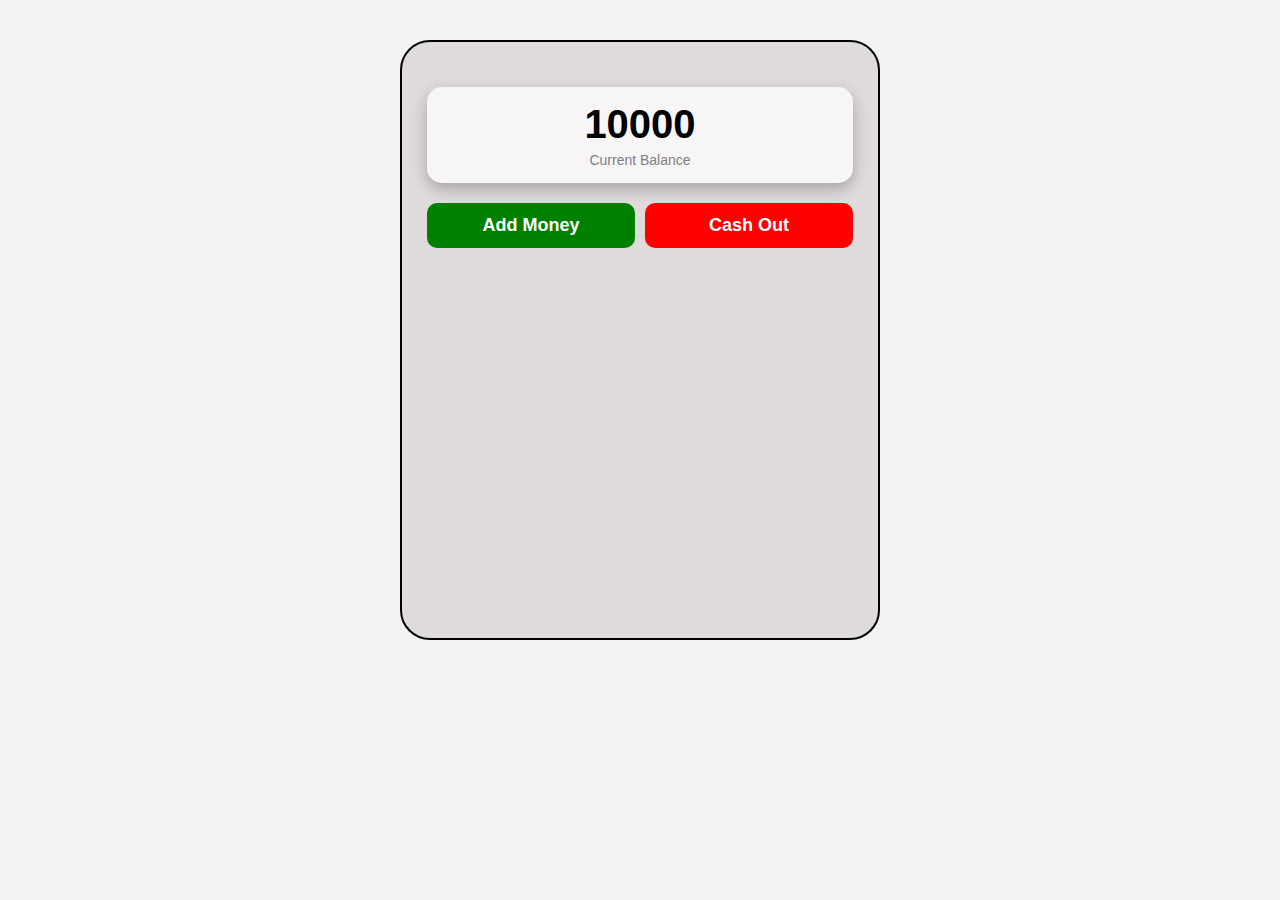
<file: ADD Money/money.html>
<!DOCTYPE html>
<html lang="en">

<head>
    <meta charset="UTF-8">
    <meta name="viewport" content="width=device-width, initial-scale=1.0">
    <title>Add Money</title>
    <link rel="stylesheet" href="style/money.css">
</head>

<body>

    <main>
        <div class="money" id="account-balance">
            <h1 id="balance">10000</h1>
            <p>Current Balance</p>
        </div>

        <div class="button">
            <button class="add" id="addMoneyBtn">Add Money</button>
            <button class="out" id="cash">Cash Out</button>
        </div>
        <form action="">
            <fieldset id="formBox">
                <legend>Transaction</legend>

                <label>Amount</label>
                <input type="number" placeholder="Enter amount" id="inputAmount" required>

                <label>Pin</label>
                <input type="password" placeholder="Enter pin" id="inputPin" required>

                <button type="button" class="submit" id="submitBtn">Add Money</button>
            </fieldset>
        </form>


        <form action="">
            <fieldset id="form">
                <legend>Transaction</legend>

                <label>Agent Number</label>
                <input type="number" placeholder="Enter agent number" id="inputNumber" required>
                <label>Amount</label>
                <input type="number" placeholder="Enter amount" id="cashOutAmount" required>

                <label>Pin</label>
                <input type="password" placeholder="Enter pin" id="cashOutPin" required>

                <button type="button" class="submit" id="cashOutBtn">Cash Out</button>
            </fieldset>
        </form>

    </main>

    <script src="style/js/money.js"></script>


</body>

</html>
</file>
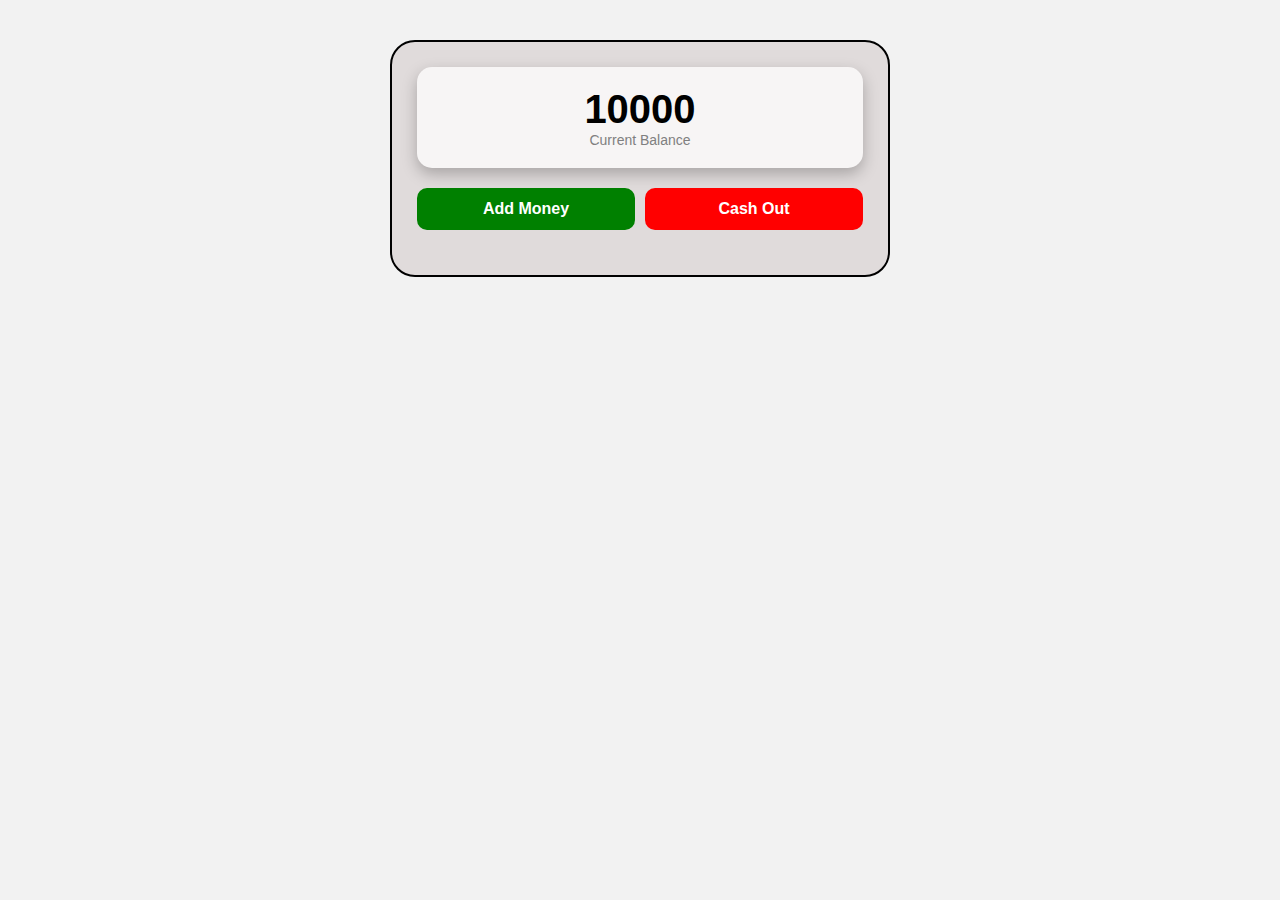
<file: ADD Money/bkash/bkash.html>
<!DOCTYPE html>
<html lang="en">

<head>
    <meta charset="UTF-8">
    <meta name="viewport" content="width=device-width, initial-scale=1.0">
    <title>Document</title>
    <link rel="stylesheet" href="/ADD Money/bkash/style/bkash.css">
</head>

<body>
    <main>
        <div class="money" id="account-balance">
            <h1 id="balance">10000</h1>
            <p>Current Balance</p>
        </div>

        <div class="button">
            <button type="button" class="add" id="addMoneyBtn">Add Money</button>
            <button type="button" class="out" id="cash">Cash Out</button>
        </div>

        <form id="addMoneyForm">
            <fieldset id="formBox">
                <legend>Add Money</legend>

                <label>Amount</label>
                <input type="number" placeholder="Enter amount" id="inputAmount" required>

                <label>Pin</label>
                <input type="password" placeholder="Enter pin" id="inputPin" required>

                <button type="submit" class="submit" id="submitBtn">Add Money</button>
            </fieldset>
        </form>

        <form id="cashOutForm">
            <fieldset id="form">
                <legend>Cash Out</legend>

                <label>Agent Number</label>
                <input type="number" placeholder="Enter agent number" id="inputNumber" required>

                <label>Amount</label>
                <input type="number" placeholder="Enter amount" id="cashOutAmount" required>

                <label>Pin</label>
                <input type="password" placeholder="Enter pin" id="cashOutPin" required>

                <button type="submit" class="submit" id="cashOutBtn">Cash Out</button>
            </fieldset>
        </form>

    </main>

    <script src="/ADD Money/bkash/js/bkash.js"></script>
</body>

</html>
</file>
<file: ADD Money/style/money.css>
* {
    box-sizing: border-box;
}

body {
    background-color: #f2f2f2;
    font-family: Arial, sans-serif;
    margin: 0;
    padding: 0;
}

/* Main container */
main {
    width: 90%;
    max-width: 350px;
    min-height: 600px;
    border: 2px solid #000;
    border-radius: 30px;
    margin: 40px auto;
    padding: 20px;
    background-color: #e0dbdb;
}

/* Balance box */
.money {
    text-align: center;
    margin: 20px auto;
    background-color: #f7f5f5;
    border-radius: 15px;
    padding: 15px;
    box-shadow: 0 6px 15px rgba(0, 0, 0, 0.25);
}

.money h1 {
    margin: 0;
    font-size: 32px;
}

.money p {
    margin: 5px 0 0;
    font-size: 14px;
    color: gray;
}

/* Buttons */
.button {
    display: flex;
    gap: 10px;
    margin: 20px 0;
}

.button button {
    flex: 1;
    padding: 12px;
    border: none;
    border-radius: 10px;
    color: white;
    font-weight: bold;
    font-size: 16px;
}

.add {
    background-color: green;
}

.out {
    background-color: red;
}

/* Form */
#formBox,
#form {
    display: none;
    margin-top: 20px;
}

fieldset {
    border-radius: 15px;
    padding: 15px;
}

label {
    display: block;
    margin-top: 10px;
}

input {
    width: 100%;
    padding: 10px;
    margin-top: 5px;
    border-radius: 8px;
    border: 1px solid #ccc;
    font-size: 16px;
}

.submit {
    margin-top: 15px;
    width: 100%;
    padding: 12px;
    background-color: dodgerblue;
    border: none;
    color: white;
    border-radius: 10px;
    font-size: 16px;
}

/* ========================= */
/* Tablet (≥768px) */
@media (min-width: 768px) {
    main {
        max-width: 420px;
    }

    .money h1 {
        font-size: 36px;
    }
}

/* Laptop / PC (≥1024px) */
@media (min-width: 1024px) {
    main {
        max-width: 480px;
        padding: 25px;
    }

    .money h1 {
        font-size: 40px;
    }

    .button button {
        font-size: 18px;
    }
}
</file>
<file: ADD Money/bkash/style/bkash.css>
* {
    box-sizing: border-box;
    margin: 0;
    padding: 0;
}

body {
    font-family: Arial, sans-serif;
    background-color: #f2f2f2;
}

main {
    width: 90%;
    max-width: 400px;
    margin: 40px auto;
    padding: 20px;
    background-color: #e0dbdb;
    border-radius: 25px;
    border: 2px solid #000;
}

/* Balance */
.money {
    text-align: center;
    background-color: #f7f5f5;
    padding: 20px;
    border-radius: 15px;
    box-shadow: 0 6px 15px rgba(0, 0, 0, 0.25);
    margin-bottom: 20px;
}

.money h1 {
    font-size: 32px;
}

.money p {
    color: gray;
    font-size: 14px;
}

/* Buttons */
.button {
    display: flex;
    gap: 10px;
    margin-bottom: 20px;
}

.button button {
    flex: 1;
    padding: 12px;
    font-size: 16px;
    font-weight: bold;
    color: white;
    border: none;
    border-radius: 10px;
    cursor: pointer;
}

.add {
    background-color: green;
}

.out {
    background-color: red;
}

/* Forms */
#formBox,
#form {
    display: none;
    margin-top: 20px;
}

fieldset {
    border-radius: 15px;
    padding: 15px;
}

label {
    display: block;
    margin-top: 10px;
}

input {
    width: 100%;
    padding: 10px;
    margin-top: 5px;
    border-radius: 8px;
    border: 1px solid #ccc;
    font-size: 16px;
}

.submit {
    margin-top: 15px;
    width: 100%;
    padding: 12px;
    background-color: dodgerblue;
    color: white;
    border: none;
    border-radius: 10px;
    font-size: 16px;
}

/* Responsive */
@media (min-width: 768px) {
    main {
        max-width: 450px;
    }
}

@media (min-width: 1024px) {
    main {
        max-width: 500px;
        padding: 25px;
    }

    .money h1 {
        font-size: 40px;
    }
}
</file>
